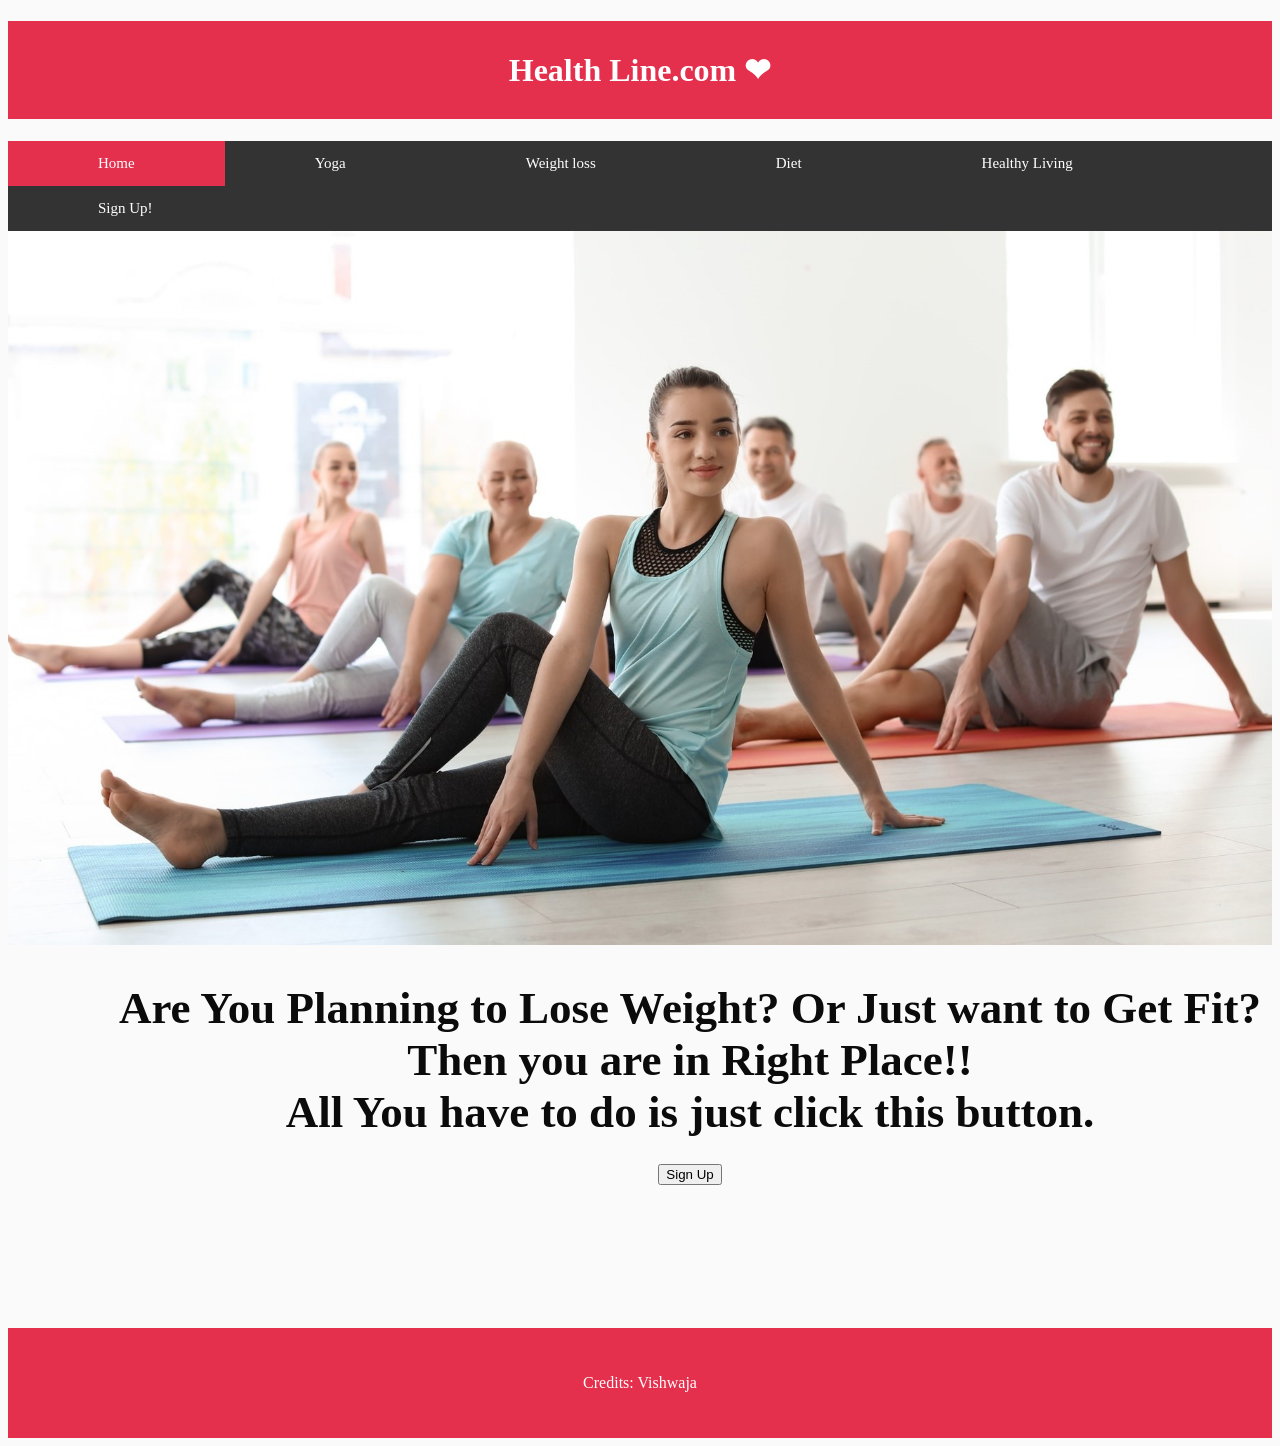
<file: index.html>
<!DOCTYPE html>
<html>
<head> 
<link rel="stylesheet" href="style1.css">
</head>

<body>
   <h1> Health Line.com &#10084;
   </h1>
   <ul>
      <li><a class="active" href="https://github.com/vishwajameddela18/htmlproject1/blob/master/index.html">Home</a></li>
      <li><a href="https://github.com/vishwajameddela18/htmlproject1/second.html">Yoga</a></li>
      <li><a href="https://github.com/vishwajameddela18/htmlproject1/blob/master/third.html">Weight loss</a></li>
      <li><a href="https://github.com/vishwajameddela18/htmlproject1/blob/master/fourth.html">Diet</a></li>
      <li><a href="https://github.com/vishwajameddela18/htmlproject1/blob/master/fifth.html">Healthy Living</a></li>
      <li><a href="https://github.com/vishwajameddela18/htmlproject1/blob/master/sixth.html">Sign Up!</a></li>
    </ul>
    
    <div class="container">
      <img src= "edited2.jpg"; alt="image"; width="100%";>
      <div class="content">
         <h2 >        Are You Planning to Lose Weight? Or Just want to Get Fit?  <br>
                           Then you are in Right Place!!<br>
             All You have to do is just click this button.<form action=https://github.com/vishwajameddela18/htmlproject1/blob/master/sixth.html target="_blank"><button class="button1" type="submit">Sign Up</button></form>
             
        </h2>  
      </div>
    </div>
    
    <footer>
      <p> Credits: Vishwaja <br>
          
      </p>
    </footer>
    
 

    
  

</body>
</html>
</file>
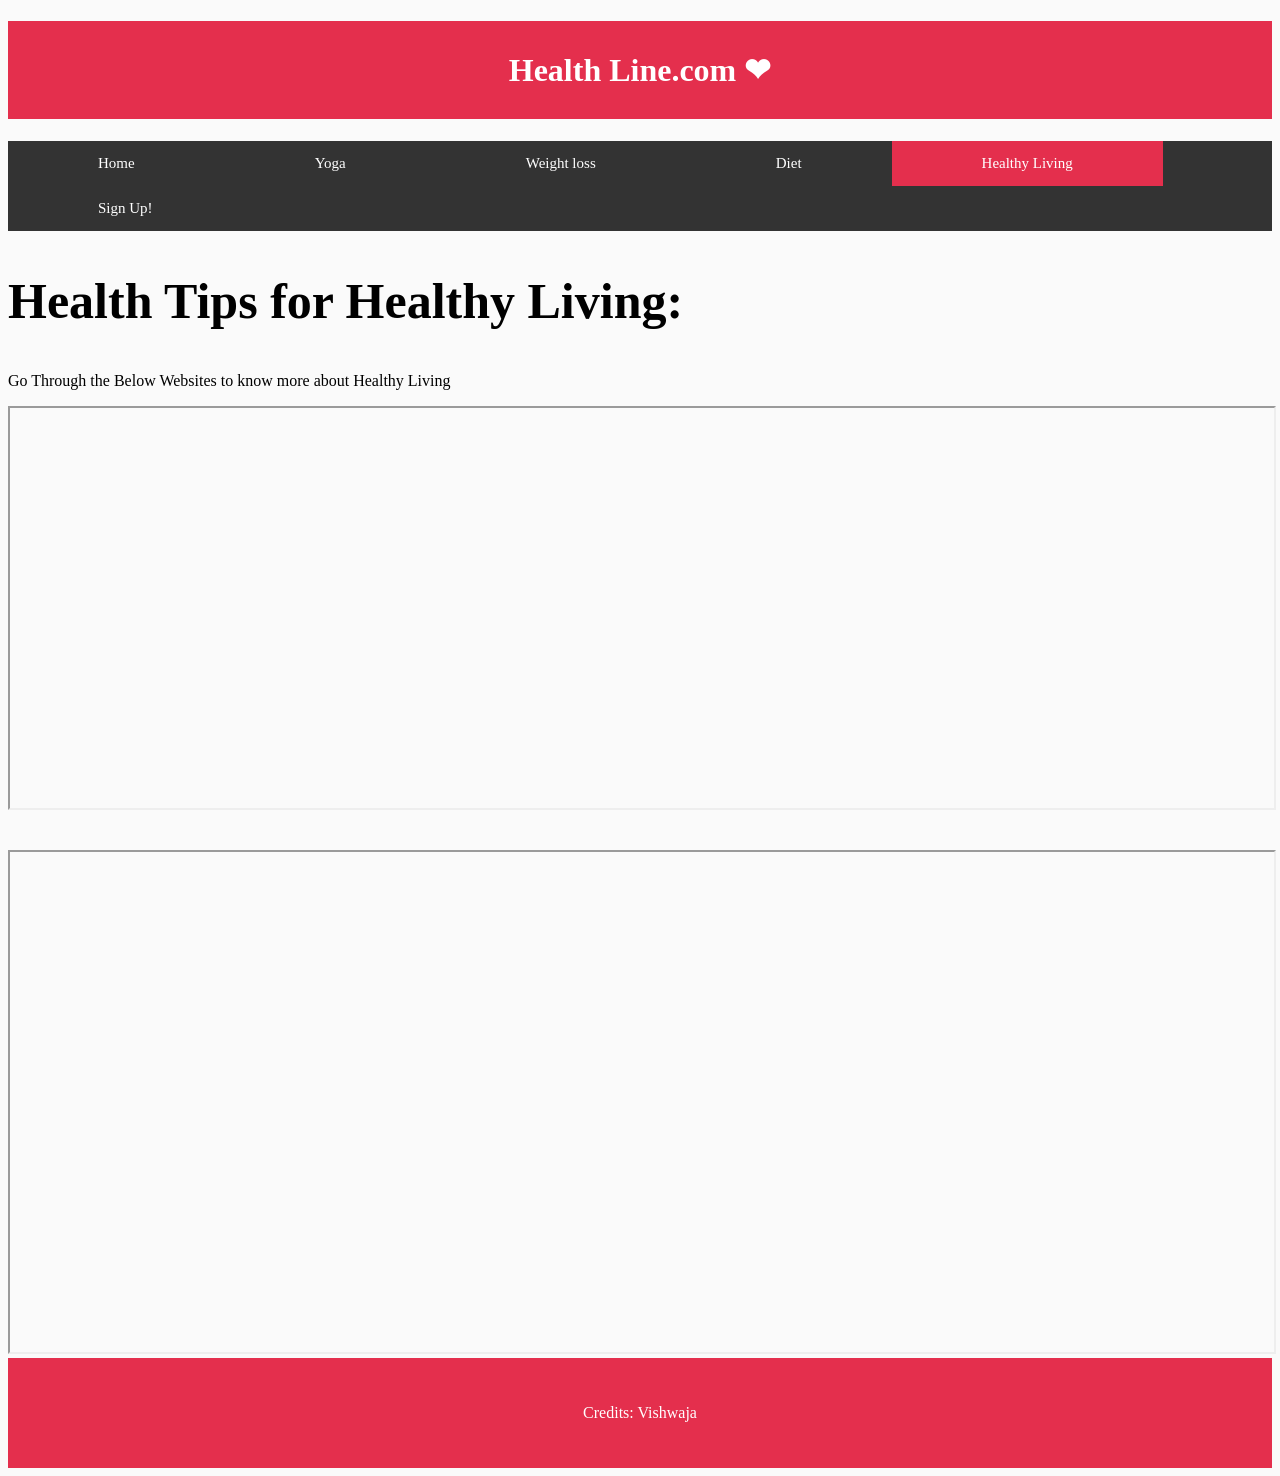
<file: fifth.html>
<!DOCTYPE html>
<html>
<head> 
<link rel="stylesheet" href="style5.css">
</head>

<body>
   <h1> Health Line.com &#10084;
   </h1>
   <ul>
      <li><a  href="http://127.0.0.1:5500/first.html#home">Home</a></li>
      <li><a href="http://127.0.0.1:5500/second.html">Yoga</a></li>
      <li><a href="http://127.0.0.1:5500/third.html">Weight loss</a></li>
      <li><a href="http://127.0.0.1:5500/fourth.html">Diet</a></li>
      <li><a class="active" href="http://127.0.0.1:5500/fifth.html">Healthy Living</a></li>
      <li><a href="http://127.0.0.1:5500/sixth.html">Sign Up!</a></li>
    </ul>
   
     <h2 id="mainhead" style="font-size: 50px;" > Health Tips for Healthy Living:</h2>
     <p style= font-size:medium > Go Through the Below Websites to know more about Healthy Living  </p>
    
         <iframe src="https://www.health.harvard.edu/blog/healthy-lifestyle-5-keys-to-a-longer-life-2018070514186" width = "100%" height = "400px"> webpage1</iframe>
<br>
<br>
<br>
<iframe src="https://www.medicinenet.com/healthy_living/article.htm" width = "100%" height ="500px">webpage2</iframe>
      
<footer>
   <p> Credits: Vishwaja <br>
       
   </p>
 </footer>

</body>
</html>
</file>
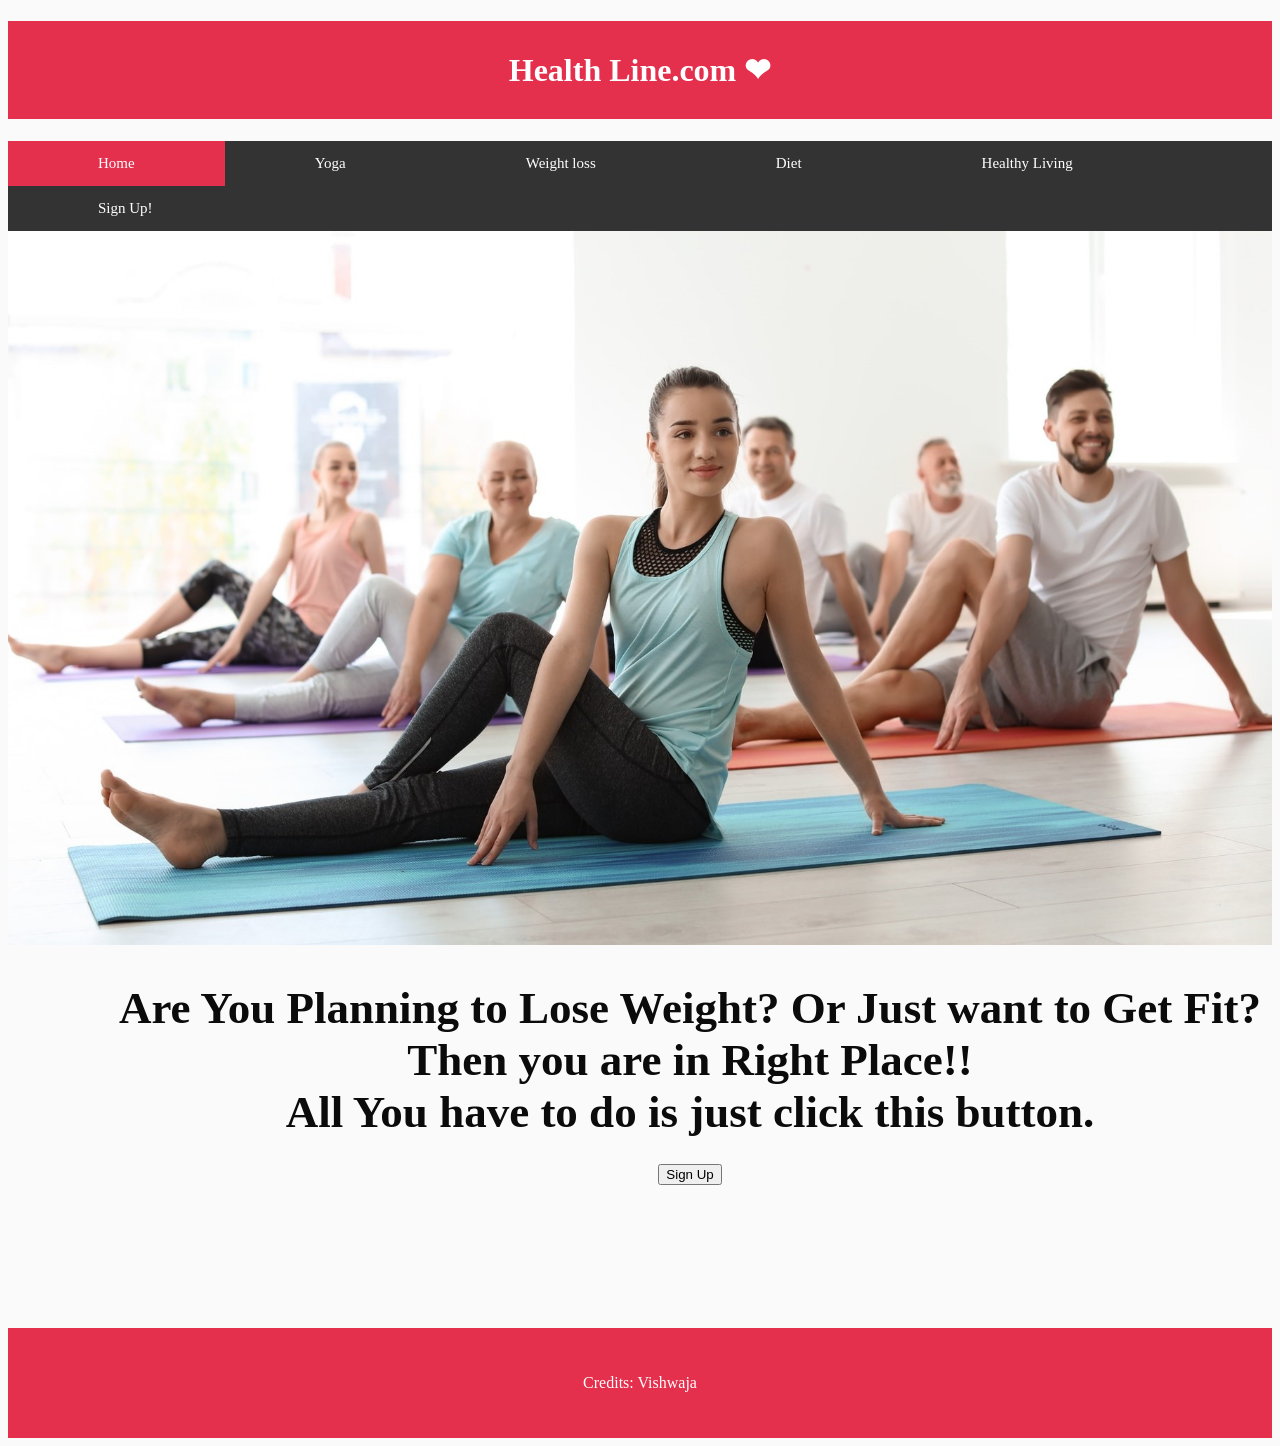
<file: first.html>
<!DOCTYPE html>
<html>
<head> 
<link rel="stylesheet" href="style1.css">
</head>

<body>
   <h1> Health Line.com &#10084;
   </h1>
   <ul>
      <li><a class="active" href="http://127.0.0.1:5500/first.html#home">Home</a></li>
      <li><a href="http://127.0.0.1:5500/second.html">Yoga</a></li>
      <li><a href="http://127.0.0.1:5500/third.html">Weight loss</a></li>
      <li><a href="http://127.0.0.1:5500/fourth.html">Diet</a></li>
      <li><a href="http://127.0.0.1:5500/fifth.html">Healthy Living</a></li>
      <li><a href="http://127.0.0.1:5500/sixth.html">Sign Up!</a></li>
    </ul>
    
    <div class="container">
      <img src= "edited2.jpg"; alt="image"; width="100%";>
      <div class="content">
         <h2 >        Are You Planning to Lose Weight? Or Just want to Get Fit?  <br>
                           Then you are in Right Place!!<br>
             All You have to do is just click this button.<form action=http://127.0.0.1:5500/sixth.html target="_blank"><button class="button1" type="submit">Sign Up</button></form>
             
        </h2>  
      </div>
    </div>
    
    <footer>
      <p> Credits: Vishwaja <br>
          
      </p>
    </footer>
    
 

    
  

</body>
</html>
</file>
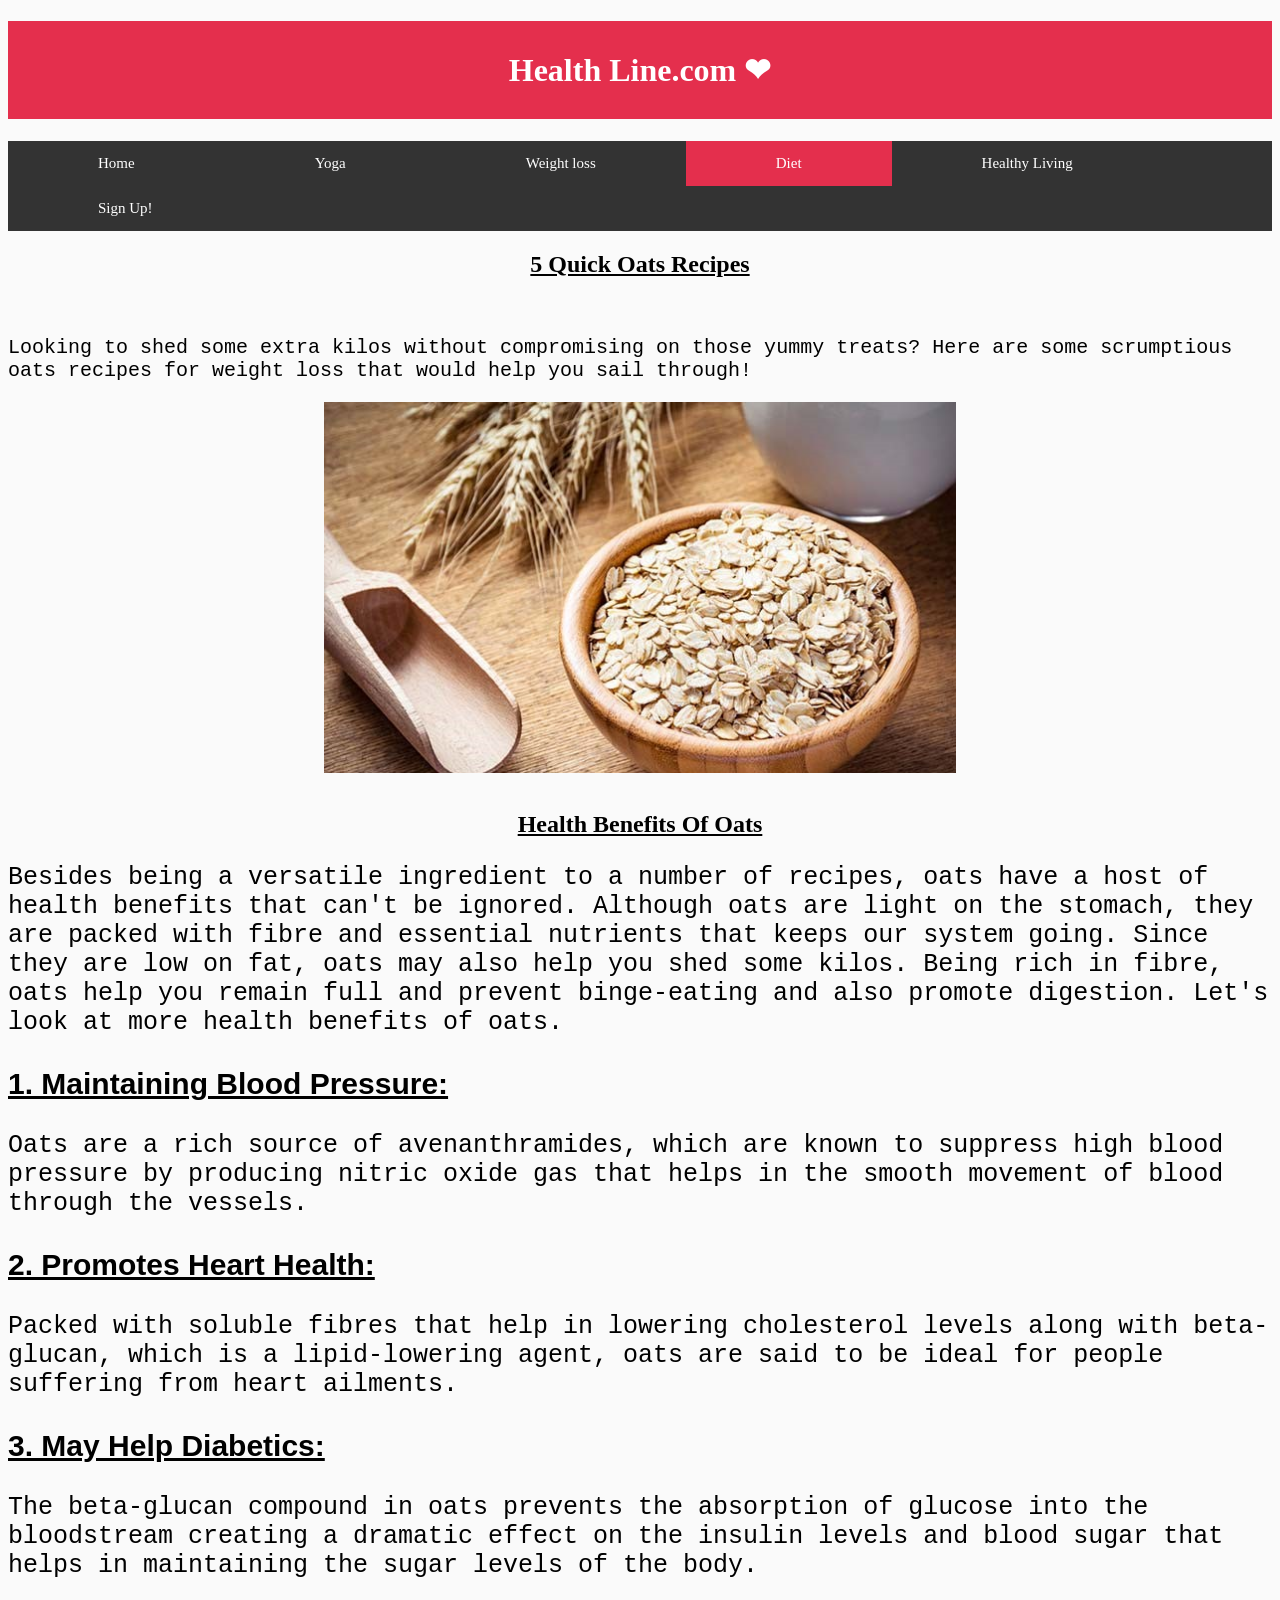
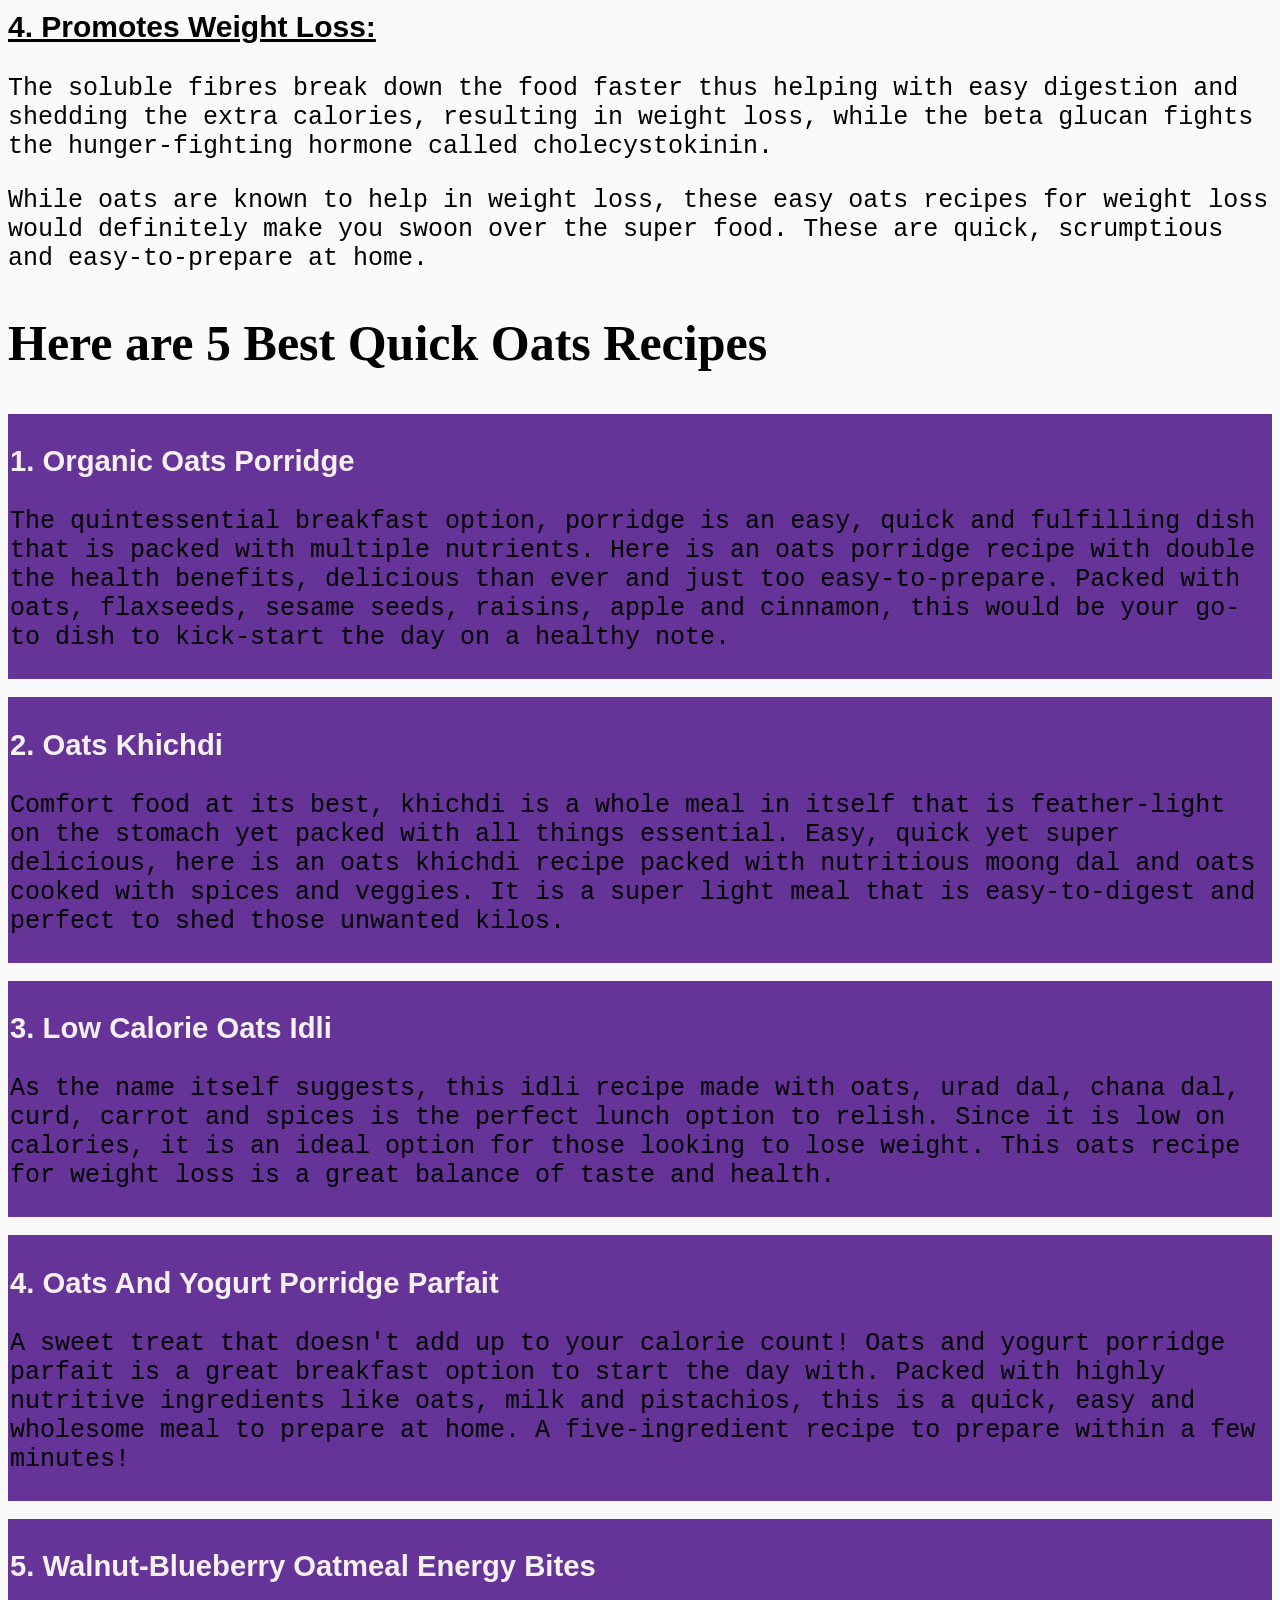
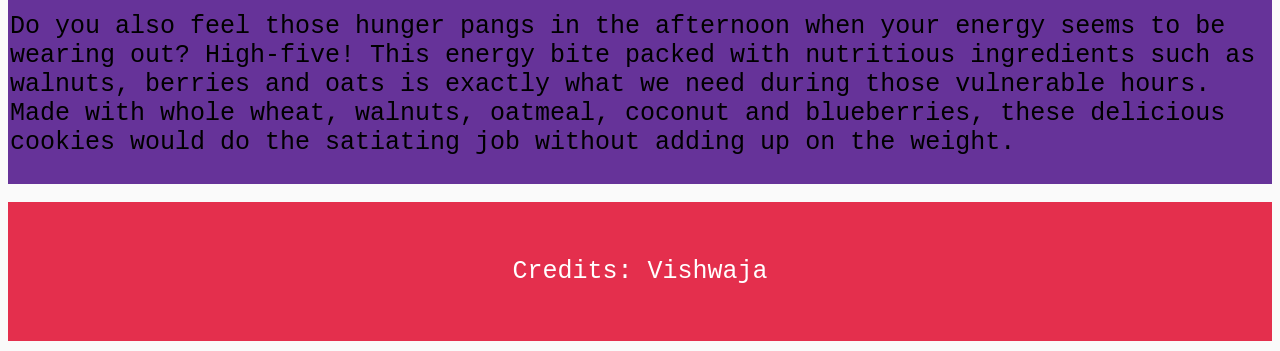
<file: fourth.html>
<!DOCTYPE html>
<html>
<head> 
<link rel="stylesheet" href="style4.css">
</head>

<body>
   <h1> Health Line.com &#10084;
   </h1>
   <ul>
      <li><a  href="http://127.0.0.1:5500/first.html#home">Home</a></li>
      <li><a href="http://127.0.0.1:5500/second.html">Yoga</a></li>
      <li><a href="http://127.0.0.1:5500/third.html">Weight loss</a></li>
      <li><a class="active" href="http://127.0.0.1:5500/fourth.html">Diet</a></li>
      <li><a href="http://127.0.0.1:5500/fifth.html">Healthy Living</a></li>
      <li><a href="http://127.0.0.1:5500/sixth.html">Sign Up!</a></li>
    </ul>

   <h2 style= "text-align: center;font-family:Verdana; text-decoration: underline;">5 Quick Oats Recipes </h2><br>

   <p style="font-size: 20px;"> Looking to shed some extra kilos without compromising on those yummy treats? Here are some scrumptious oats recipes for weight loss that would help you sail through!</p>
   <div class="oat1">
   <img src="oat1.jpg" id="oat2" ><br>
   <aside>
   <h2 style="text-align: center; text-decoration: underline;"> Health Benefits Of Oats</h2>
   
      
  
   <p> Besides being a versatile ingredient to a number of recipes, oats have a host of health benefits that can't be ignored. Although oats are light on the stomach, they are packed with fibre and essential nutrients that keeps our system going. Since they are low on fat, oats may also help you shed some kilos. Being rich in fibre, oats help you remain full and prevent binge-eating and also promote digestion. Let's look at more health benefits of oats.</p>
      <h3 style="color: black; text-decoration: underline; font-size: 30px;"">1. Maintaining Blood Pressure:</h3> <p>Oats are a rich source of avenanthramides, which are known to suppress high blood pressure by producing nitric oxide gas that helps in the smooth movement of blood through the vessels.</p>
      
   <h3 style="color: black; text-decoration: underline; font-size: 30px;"> 2. Promotes Heart Health:</h3> <p>Packed with soluble fibres that help in lowering cholesterol levels along with beta-glucan, which is a lipid-lowering agent, oats are said to be ideal for people suffering from heart ailments.</p>
      
<h3 style="color: black; text-decoration: underline; font-size: 30px;"> 3. May Help Diabetics:</h3> <p>The beta-glucan compound in oats prevents the absorption of glucose into the bloodstream creating a dramatic effect on the insulin levels and blood sugar that helps in maintaining the sugar levels of the body.</p>
      
<h3 style="color: black; text-decoration: underline; font-size: 30px;"> 4. Promotes Weight Loss:</h3> <p> The soluble fibres break down the food faster thus helping with easy digestion and shedding the extra calories, resulting in weight loss, while the beta glucan fights the hunger-fighting hormone called cholecystokinin.</p>
      
     <p> While oats are known to help in weight loss, these easy oats recipes for weight loss would definitely make you swoon over the super food. These are quick, scrumptious and easy-to-prepare at home.</p>
   </aside>
  
      <h2 style="font-size: 50px;"> Here are 5 Best Quick Oats Recipes</h2>
      <section  class="o1" style="background-color: rebeccapurple; font-size: 25px;">
      <h3 > 1. Organic Oats Porridge</h3>
      <p>The quintessential breakfast option, porridge is an easy, quick and fulfilling dish that is packed with multiple nutrients. Here is an oats porridge recipe with double the health benefits, delicious than ever and just too easy-to-prepare. Packed with oats, flaxseeds, sesame seeds, raisins, apple and cinnamon, this would be your go-to dish to kick-start the day on a healthy note.</p>
  </section>
      <br>
      <section  class="o1" style="background-color: rebeccapurple; font-size: 25px;">
<h3> 2. Oats Khichdi</h3>
<p> Comfort food at its best, khichdi is a whole meal in itself that is feather-light on the stomach yet packed with all things essential. Easy, quick yet super delicious, here is an oats khichdi recipe packed with nutritious moong dal and oats cooked with spices and veggies. It is a super light meal that is easy-to-digest and perfect to shed those unwanted kilos.</p>
</section> 
<br>
<section  class="o1" style="background-color: rebeccapurple; font-size: 25px;">
<h3> 3. Low Calorie Oats Idli</h3>
<p> As the name itself suggests, this idli recipe made with oats, urad dal, chana dal, curd, carrot and spices is the perfect lunch option to relish. Since it is low on calories, it is an ideal option for those looking to lose weight. This oats recipe for weight loss is a great balance of taste and health.</p>
</section>
<br>
<section  class="o1" style="background-color: rebeccapurple; font-size: 25px;">
<h3> 4. Oats And Yogurt Porridge Parfait</h3>
<p> A sweet treat that doesn't add up to your calorie count! Oats and yogurt porridge parfait is a great breakfast option to start the day with. Packed with highly nutritive ingredients like oats, milk and pistachios, this is a quick, easy and wholesome meal to prepare at home. A five-ingredient recipe to prepare within a few minutes!
</p>

</section>
<br>
<section  class="o1" style="background-color: rebeccapurple; font-size: 25px;">
   <h3> 5. Walnut-Blueberry Oatmeal Energy Bites</h3>
   <p> Do you also feel those hunger pangs in the afternoon when your energy seems to be wearing out? High-five! This energy bite packed with nutritious ingredients such as walnuts, berries and oats is exactly what we need during those vulnerable hours. Made with whole wheat, walnuts, oatmeal, coconut and blueberries, these delicious cookies would do the satiating job without adding up on the weight.</p>

</section>
<br>


   

    <footer>
      <p> Credits: Vishwaja <br>
          
      </p>
    </footer>
    
  

</body>
</html>
</file>
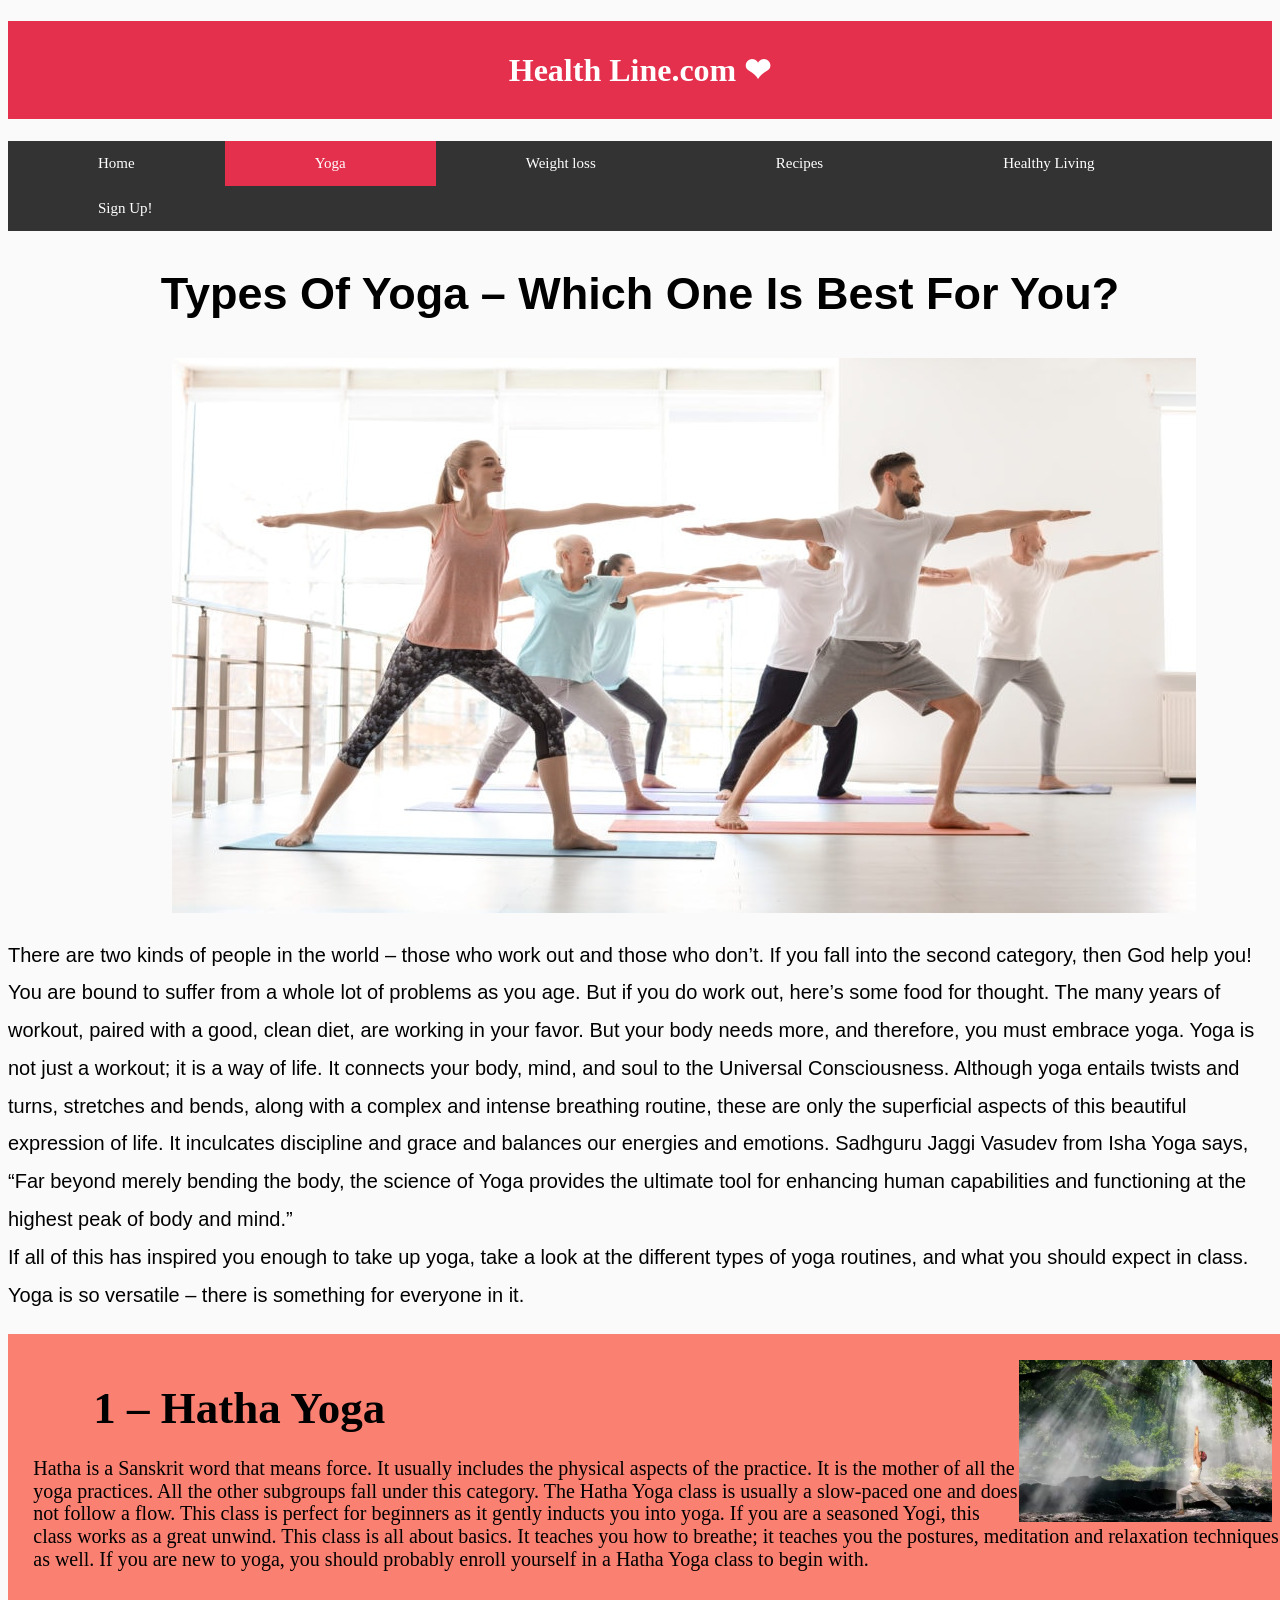
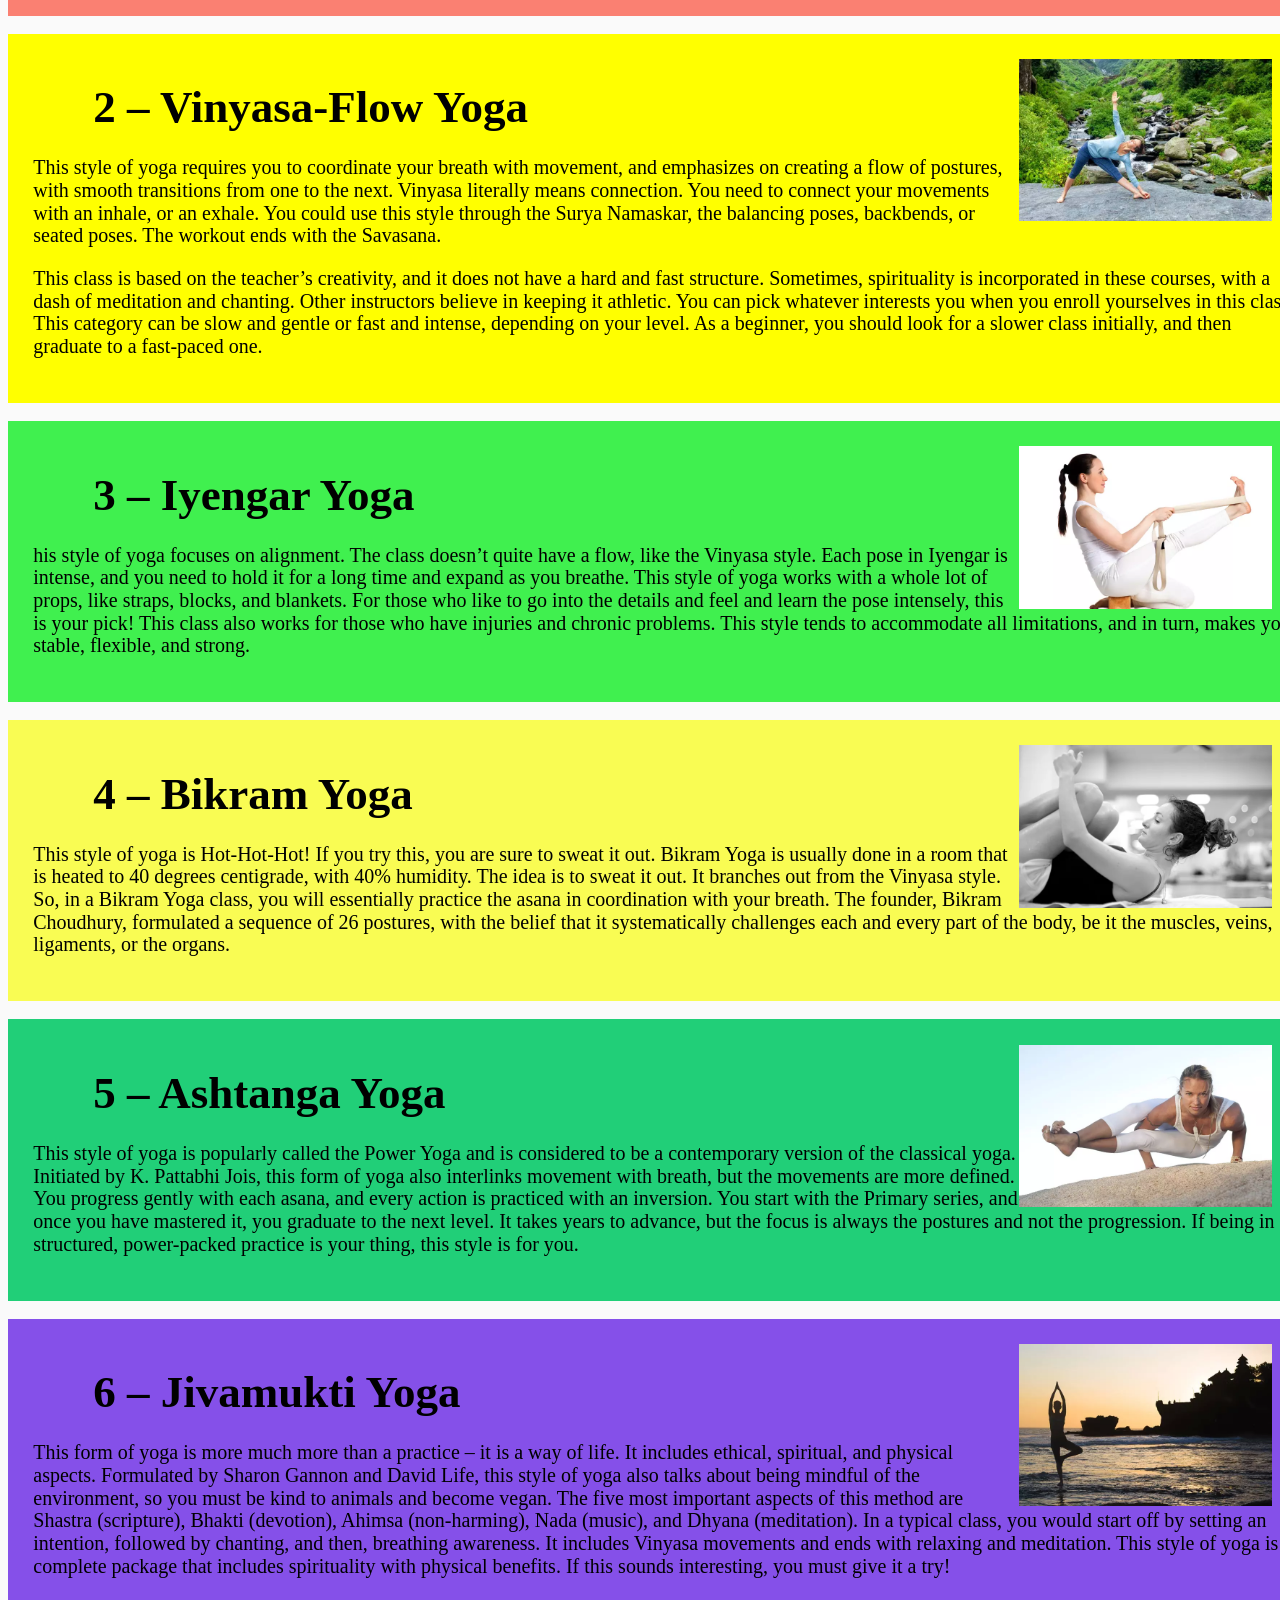
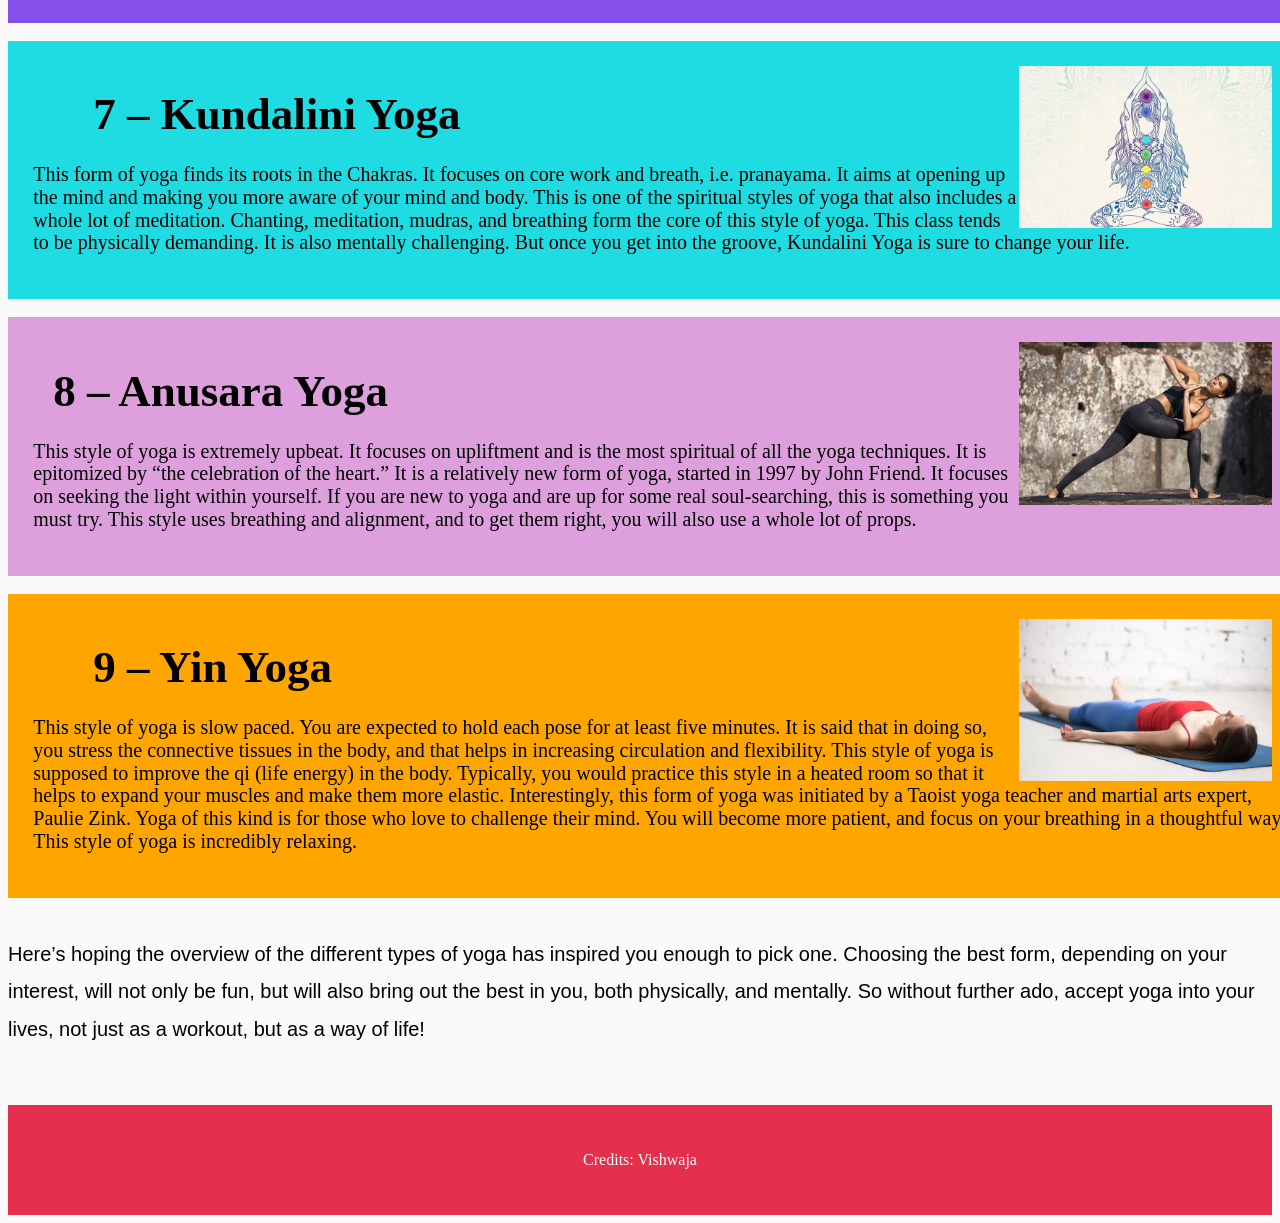
<file: second.html>
<!DOCTYPE html>
<html>
<head> 
<link rel="stylesheet" href="style2.css">
</head>

<body>
   <h1> Health Line.com &#10084;
   </h1>
   <ul>
      <li><a  href="http://127.0.0.1:5500/first.html#home">Home </a></li>
      <li><a class="active" href="http://127.0.0.1:5500/second.html">Yoga</a></li>
      <li><a href="http://127.0.0.1:5500/third.html">Weight loss</a></li>
      <li><a href="http://127.0.0.1:5500/fourth.html">Recipes</a></li>
      <li><a href="http://127.0.0.1:5500/fifth.html">Healthy Living</a></li>
      <li><a href="http://127.0.0.1:5500/sixth.html">Sign Up!</a></li>
    </ul>
    <div class="heading1">
    <h2>Types Of Yoga – Which One Is Best For You?</h2>
    </div>
    <div id="imghead">
      <img src="AdobeStock_205813409-1024x555.jpeg" alt="yoga1" >
    </div>
       <div class="heading2">
    <p>There are two kinds of people in the world – those who work out and those who don’t.
      If you fall into the second category, then God help you! You are bound to suffer from a whole lot of problems as you age.
      But if you do work out, here’s some food for thought. The many years of workout, paired with a good, clean diet, are working in your favor. But your body needs more, and therefore, you must embrace yoga. Yoga is not just a workout; it is a way of life. It connects your body, mind, and soul to the Universal Consciousness.

          Although yoga entails twists and turns, stretches and bends, along with a complex and intense breathing routine, these are only the superficial aspects of this beautiful expression of life. It inculcates discipline and grace and balances our energies and emotions.
      
         Sadhguru Jaggi Vasudev from Isha Yoga says, “Far beyond merely bending the body, the science of Yoga provides the ultimate tool for enhancing human capabilities and functioning at the highest peak of body and mind.”<br>
      If all of this has inspired you enough to take up yoga, take a look at the different types of yoga routines, and what you should expect in class. Yoga is so versatile – there is something for everyone in it.</p>
   </div>
   
      <div class="col" style="background-color: salmon;">
         <div>
            <img src="Hatha-Yoga.jpg.webp" alt="Hatha Yoga" class="picdetails">
         </div>
         <div style="margin-left: 60px;"  >
        <h2>1 – Hatha Yoga</h2>
      </div>
      <div style="font-size: 20px;">
        <p>Hatha is a Sanskrit word that means force. It usually includes the physical aspects of the practice. It is the mother of all the yoga practices. All the other subgroups fall under this category.

         The Hatha Yoga class is usually a slow-paced one and does not follow a flow. This class is perfect for beginners as it gently inducts you into yoga. If you are a seasoned Yogi, this class works as a great unwind. This class is all about basics. It teaches you how to breathe; it teaches you the postures, meditation and relaxation techniques as well. If you are new to yoga, you should probably enroll yourself in a Hatha Yoga class to begin with.</p>
      </div>
      </div>
    <br>
      <div class="col" style="background:yellow">
            <div>
               <img src="Vinyasa-Flow.jpg.webp" alt="Hatha Yoga" class="picdetails">
            </div>
            <div style="margin-left: 60px;" >
               <h2>2 – Vinyasa-Flow Yoga</h2>
            </div>
            <div style="font-size: 20px;">
        <p> This style of yoga requires you to coordinate your breath with movement, and emphasizes on creating a flow of postures, with smooth transitions from one to the next. Vinyasa literally means connection. You need to connect your movements with an inhale, or an exhale. You could use this style through the Surya Namaskar, the balancing poses, backbends, or seated poses. The workout ends with the Savasana.</p>
        <p> This class is based on the teacher’s creativity, and it does not have a hard and fast structure. Sometimes, spirituality is incorporated in these courses, with a dash of meditation and chanting. Other instructors believe in keeping it athletic. You can pick whatever interests you when you enroll yourselves in this class.

         This category can be slow and gentle or fast and intense, depending on your level. As a beginner, you should look for a slower class initially, and then graduate to a fast-paced one.</p>
      </div>
      </div>
    <br>
      <div class="col" style="background:rgb(64, 240, 79)">
         <div>
            <img src="Iyengar-Yoga.jpg.webp" alt="Iyengar-Yoga" class="picdetails" >
         </div>
         <div style="margin-left: 60px;">
            <h2> 3 – Iyengar Yoga</h2>
         </div>
        <div style="font-size: 20px;"> 
          <p> his style of yoga focuses on alignment. The class doesn’t quite have a flow, like the Vinyasa style. Each pose in Iyengar is intense, and you need to hold it for a long time and expand as you breathe. This style of yoga works with a whole lot of props, like straps, blocks, and blankets.

         For those who like to go into the details and feel and learn the pose intensely, this is your pick! This class also works for those who have injuries and chronic problems. This style tends to accommodate all limitations, and in turn, makes you stable, flexible, and strong.</p>
      </div>
      </div>
      <br>
      <div class="col" style="background:rgb(249, 252, 83)">
         <div>
            <img src="Bikram-Yoga.jpg.webp" alt="Bikram-Yoga" class="picdetails" >
         </div>
         <div style="margin-left: 60px;">
            <h2> 4 – Bikram Yoga</h2>
         </div>
        <div style="font-size: 20px;"> 
         <p>This style of yoga is Hot-Hot-Hot! If you try this, you are sure to sweat it out. Bikram Yoga is usually done in a room that is heated to 40 degrees centigrade, with 40% humidity. The idea is to sweat it out. It branches out from the Vinyasa style. So, in a Bikram Yoga class, you will essentially practice the asana in coordination with your breath.

            The founder, Bikram Choudhury, formulated a sequence of 26 postures, with the belief that it systematically challenges each and every part of the body, be it the muscles, veins, ligaments, or the organs. </p>
        </div>
        </div>
        <br>
        <div class="col" style="background:rgb(33, 207, 120)">
         <div>
            <img src="Ashtanga-Yoga.jpg.webp" alt="Ashtanga-Yoga" class="picdetails" >
         </div>
         <div style="margin-left: 60px;">
            <h2> 5 – Ashtanga Yoga</h2>
         </div>
        <div style="font-size: 20px;"> 
         <p> This style of yoga is popularly called the Power Yoga and is considered to be a contemporary version of the classical yoga. Initiated by K. Pattabhi Jois, this form of yoga also interlinks movement with breath, but the movements are more defined. You progress gently with each asana, and every action is practiced with an inversion.

            You start with the Primary series, and once you have mastered it, you graduate to the next level. It takes years to advance, but the focus is always the postures and not the progression.
            
            If being in a structured, power-packed practice is your thing, this style is for you.</p>
        </div>
        </div>
        <br>
        <div class="col" style="background:rgb(133, 80, 233)">
         <div>
            <img src="Jivamukti-Yoga.jpg.webp" alt="Jivamukti-Yoga" class="picdetails" >
         </div>
         <div style="margin-left: 60px;">
            <h2>6 – Jivamukti Yoga</h2>
         </div>
        <div style="font-size: 20px;"> 
         <p>This form of yoga is more much more than a practice – it is a way of life. It includes ethical, spiritual, and physical aspects. Formulated by Sharon Gannon and David Life, this style of yoga also talks about being mindful of the environment, so you must be kind to animals and become vegan. The five most important aspects of this method are Shastra (scripture), Bhakti (devotion), Ahimsa (non-harming), Nada (music), and Dhyana (meditation).

            In a typical class, you would start off by setting an intention, followed by chanting, and then, breathing awareness. It includes Vinyasa movements and ends with relaxing and meditation. This style of yoga is a complete package that includes spirituality with physical benefits. If this sounds interesting, you must give it a try! </p>
        </div>
        </div>
        <br>
        <div class="col" style="background:rgb(30, 220, 226)">
         <div>
            <img src="Kundalini-Yoga.jpg.webp" alt="Kundalini-Yoga" class="picdetails" >
         </div>
         <div style="margin-left: 60px;">
            <h2> 7 – Kundalini Yoga</h2>
         </div>
        <div style="font-size: 20px;"> 
         <p> This form of yoga finds its roots in the Chakras. It focuses on core work and breath, i.e. pranayama. It aims at opening up the mind and making you more aware of your mind and body.

            This is one of the spiritual styles of yoga that also includes a whole lot of meditation. Chanting, meditation, mudras, and breathing form the core of this style of yoga. This class tends to be physically demanding. It is also mentally challenging. But once you get into the groove, Kundalini Yoga is sure to change your life.</p>
        </div>
        </div>
        <br>
        <div class="col" style="background: plum">
         <div>
            <img src="Anusara-Yoga.jpg.webp" alt="Anusara-Yoga" class="picdetails" >
         </div>
         <div style="margin-left: 20px;">
            <h2> 8 – Anusara Yoga</h2>
         </div>
        <div style="font-size: 20px;"> 
         <p> This style of yoga is extremely upbeat. It focuses on upliftment and is the most spiritual of all the yoga techniques. It is epitomized by “the celebration of the heart.” It is a relatively new form of yoga, started in 1997 by John Friend. It focuses on seeking the light within yourself.

            If you are new to yoga and are up for some real soul-searching, this is something you must try. This style uses breathing and alignment, and to get them right, you will also use a whole lot of props.</p>
        </div>
        </div>
        <br>
        <div class="col" style="background:orange">
         <div>
            <img src="Yin-Yoga.jpg.webp" alt="Yin-Yoga" class="picdetails" >
         </div>
         <div style="margin-left: 60px;">
            <h2> 9 – Yin Yoga</h2>
         </div>
        <div style="font-size: 20px;"> 
         <p> This style of yoga is slow paced. You are expected to hold each pose for at least five minutes. It is said that in doing so, you stress the connective tissues in the body, and that helps in increasing circulation and flexibility. This style of yoga is supposed to improve the qi (life energy) in the body. Typically, you would practice this style in a heated room so that it helps to expand your muscles and make them more elastic. Interestingly, this form of yoga was initiated by a Taoist yoga teacher and martial arts expert, Paulie Zink.

            Yoga of this kind is for those who love to challenge their mind. You will become more patient, and focus on your breathing in a thoughtful way. This style of yoga is incredibly relaxing.</p>
        </div>
        </div>
<br>
       <div class="heading2" >
          <p> Here’s hoping the overview of the different types of yoga has inspired you enough to pick one. Choosing the best form, depending on your interest, will not only be fun, but will also bring out the best in you, both physically, and mentally. So without further ado, accept yoga into your lives, not just as a workout, but as a way of life!</p>
       </div>
    <br>
    <br>
       <footer>
         <p> Credits: Vishwaja <br>
             
         </p>
       </footer>
  

</body>
</html>
</file>
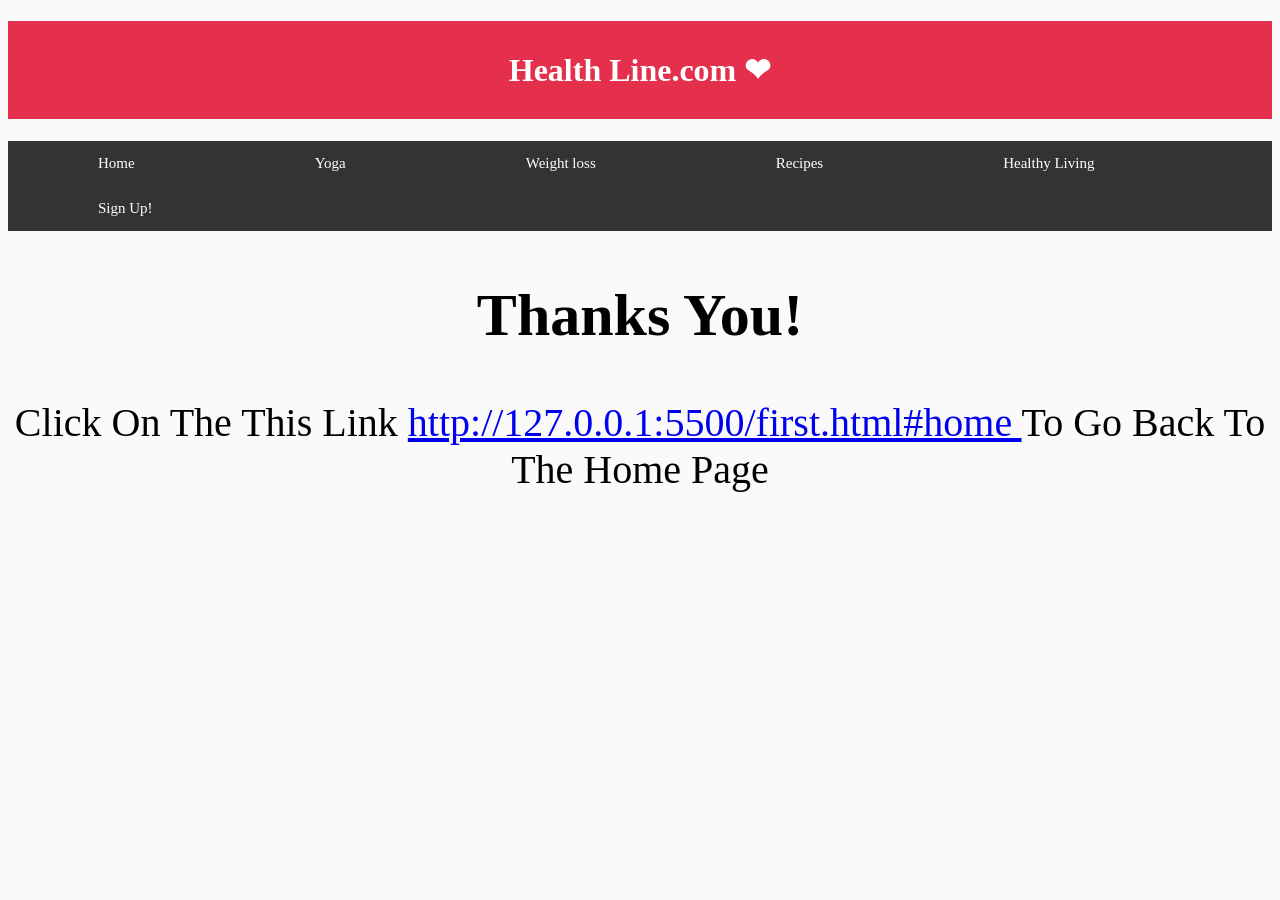
<file: seven.html>
<!DOCTYPE html>
<html>
<head> 
<link rel="stylesheet" href="style6.css">
</head>

<body>
   <h1> Health Line.com &#10084;
   </h1>
   <ul>
      <li><a  href="http://127.0.0.1:5500/first.html#home">Home</a></li>
      <li><a href="http://127.0.0.1:5500/second.html">Yoga</a></li>
      <li><a href="http://127.0.0.1:5500/third.html">Weight loss</a></li>
      <li><a href="http://127.0.0.1:5500/fourth.html">Recipes</a></li>
      <li><a href="http://127.0.0.1:5500/fifth.html">Healthy Living</a></li>
      <li><a  href="http://127.0.0.1:5500/sixth.html">Sign Up!</a></li>
    </ul>
    <h2 style="font-size: 60px;text-align: center;font-family: Georgia, 'Times New Roman', Times, serif;"> Thanks You!</h2>
    <p style="text-align: center; font-size: 40px; ;"> Click On The This Link <a href="http://127.0.0.1:5500/first.html#home">http://127.0.0.1:5500/first.html#home </a>  To Go Back To The Home Page</p>
</file>
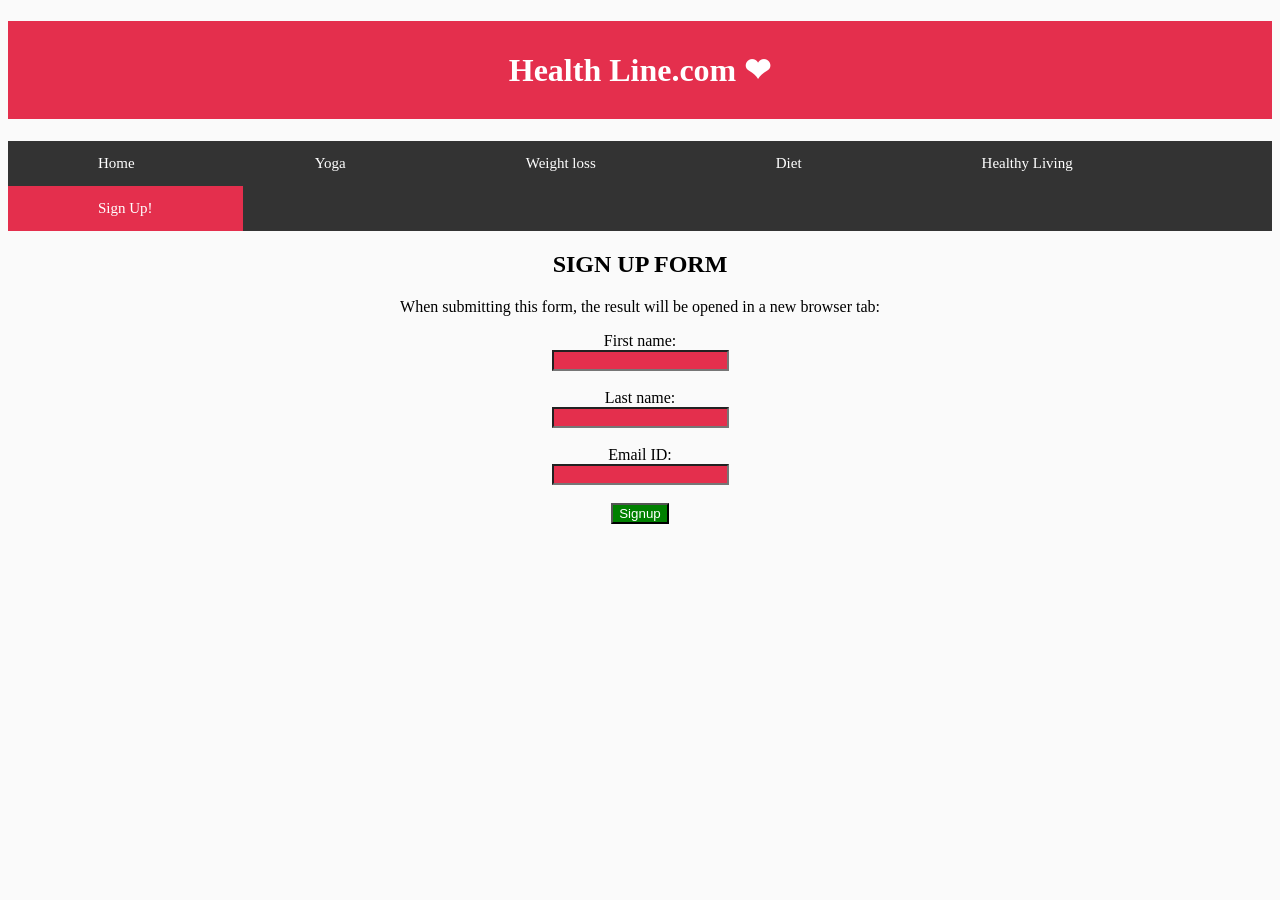
<file: sixth.html>
<!DOCTYPE html>
<html>
<head> 
<link rel="stylesheet" href="style6.css">
</head>

<body>
   <h1> Health Line.com &#10084;
   </h1>
   <ul>
      <li><a  href="http://127.0.0.1:5500/first.html#home">Home</a></li>
      <li><a href="http://127.0.0.1:5500/second.html">Yoga</a></li>
      <li><a href="http://127.0.0.1:5500/third.html">Weight loss</a></li>
      <li><a href="http://127.0.0.1:5500/fourth.html">Diet</a></li>
      <li><a href="http://127.0.0.1:5500/fifth.html">Healthy Living</a></li>
      <li><a class= "active" href="http://127.0.0.1:5500/sixth.html">Sign Up!</a></li>
    </ul>
    <h2 style="text-align: center;">SIGN UP FORM</h2>

<p style="text-align: center;">When submitting this form, the result will be opened in a new browser tab:</p>

<form action=http://127.0.0.1:5500/seven.html target="_blank">
  <label for="fname">First name:</label> <br>
  <input type="text" id="fname" name="fname" ><br><br>
  <label for="lname">Last name:</label> <br>
  <input type="text" id="lname" name="lname" ><br><br>
  <label for="email">Email ID:</label> <br>
  <input type="email" id="email" name="email"> <br>
 <br>
  <input type="submit" value="Signup">
</form> 


</body>
</html>
</file>
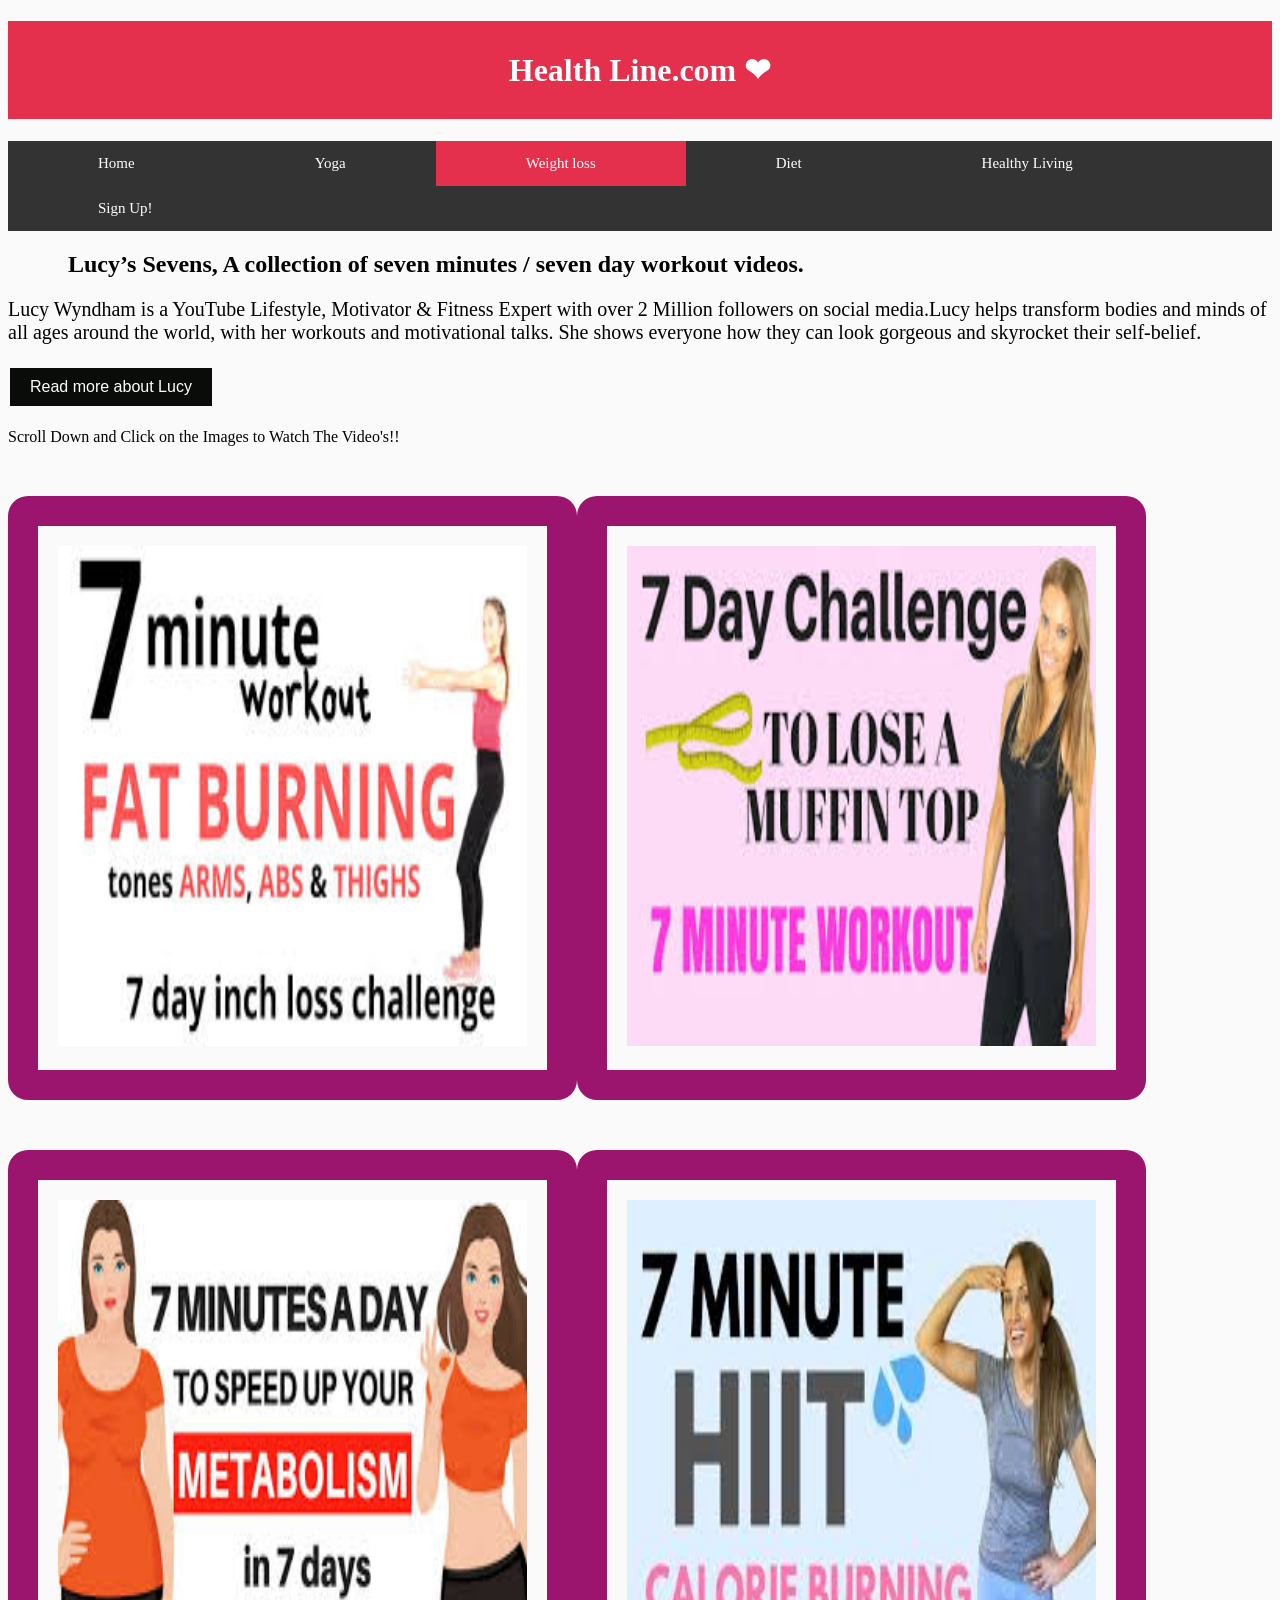
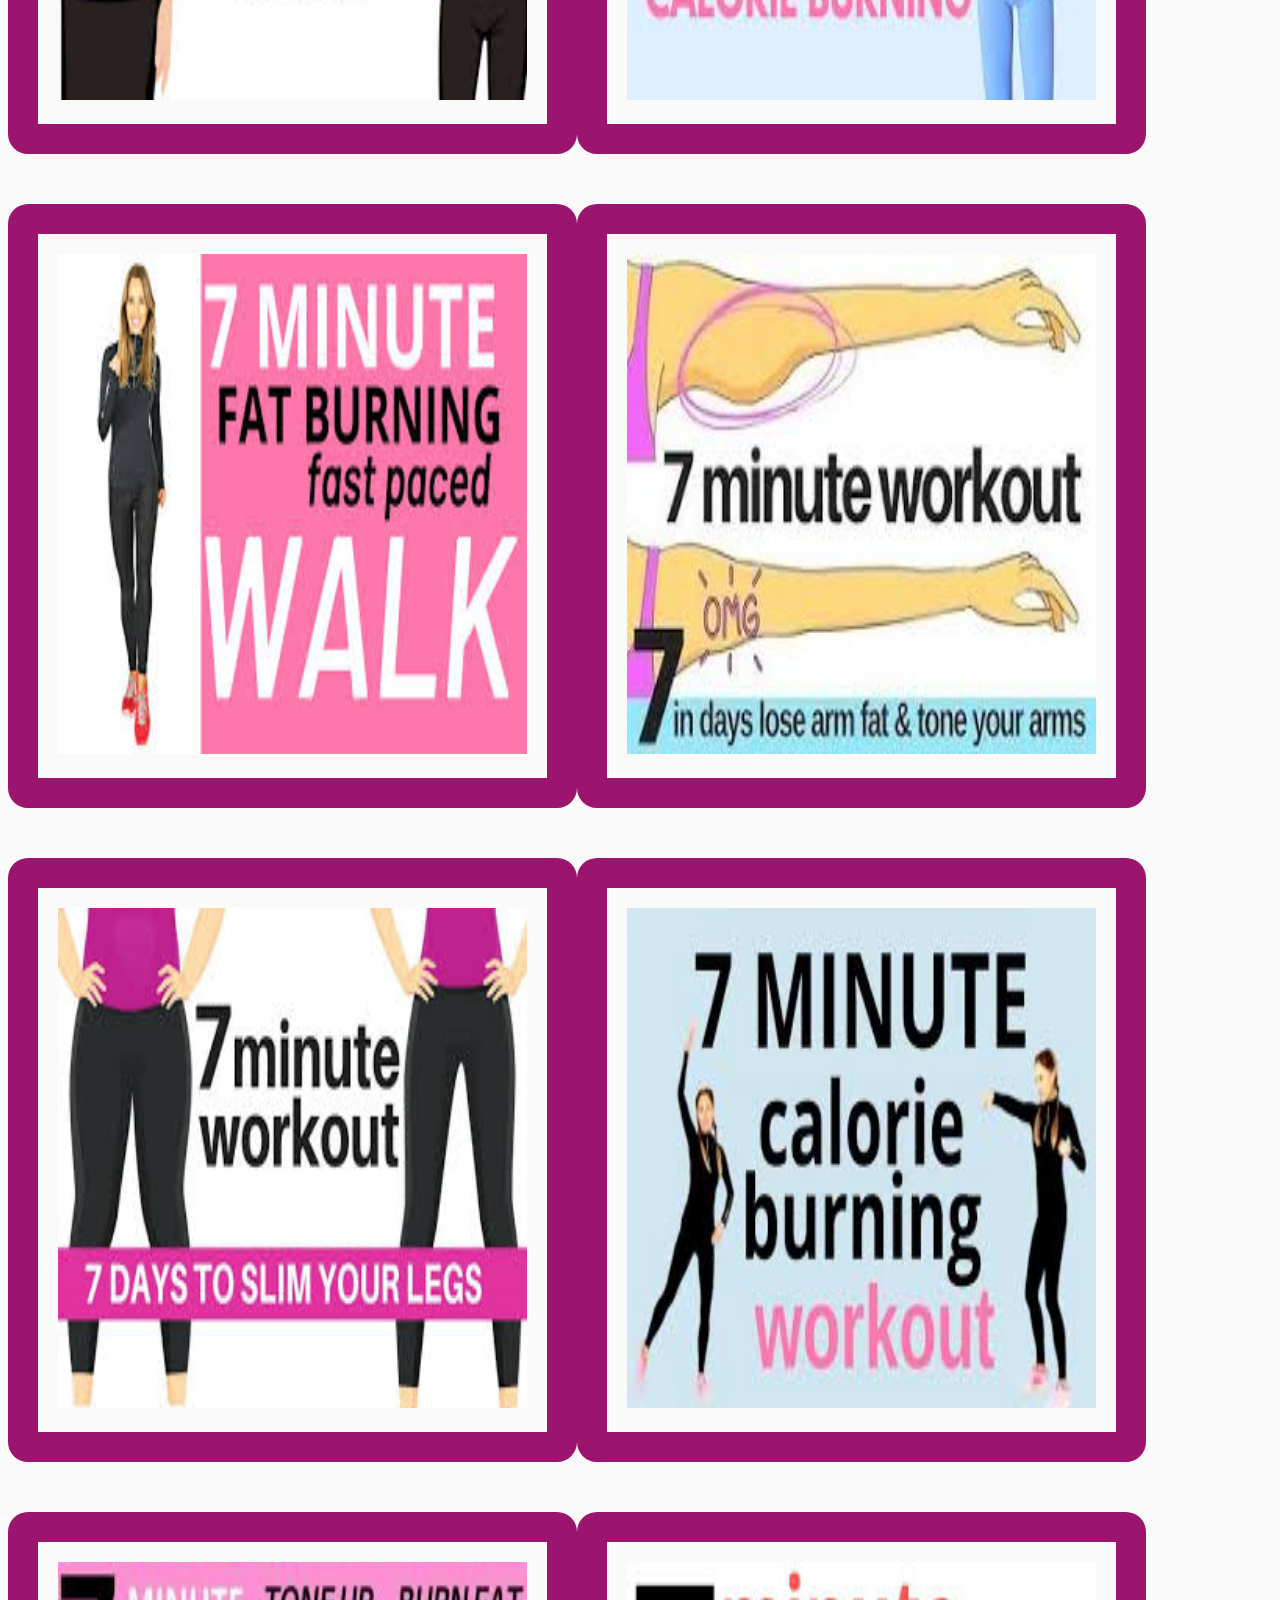
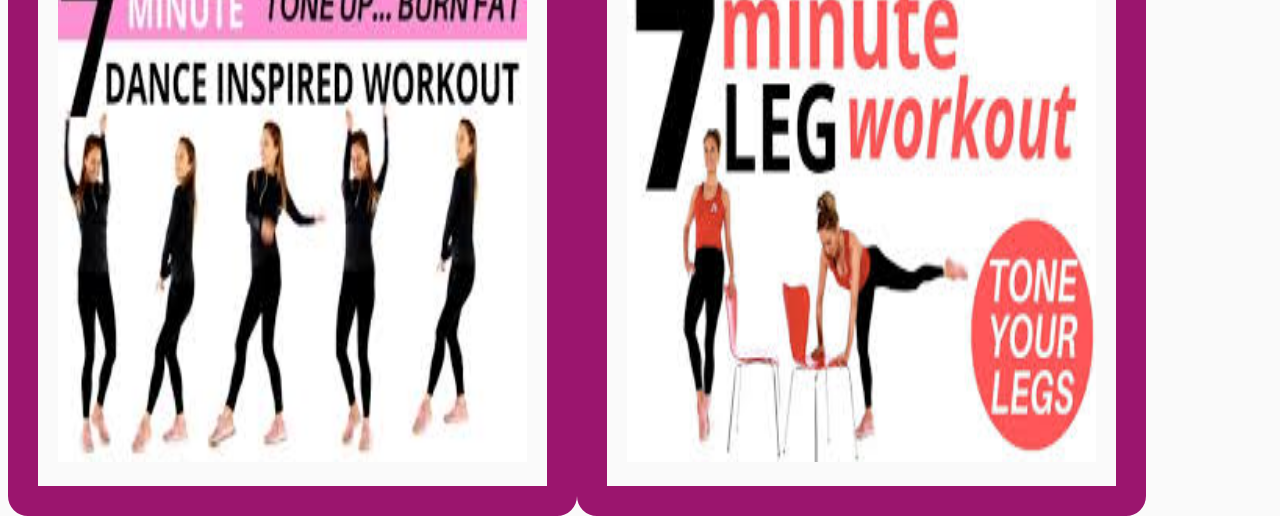
<file: third.html>
<!DOCTYPE html>
<html>
<head> 
<link rel="stylesheet" href="style3.css">
</head>

<body>
   <h1> Health Line.com &#10084;
   </h1>
   <ul>
      <li><a href="http://127.0.0.1:5500/first.html#home">Home</a></li>
      <li><a href="http://127.0.0.1:5500/second.html">Yoga</a></li>
      <li><a class="active" href="http://127.0.0.1:5500/third.html">Weight loss</a></li>
      <li><a href="http://127.0.0.1:5500/fourth.html">Diet</a></li>
      <li><a href="http://127.0.0.1:5500/fifth.html">Healthy Living</a></li>
      <li><a href="http://127.0.0.1:5500/sixth.html">Sign Up!</a></li>
    </ul>
     
     <div id="bkg" >
     <h2 style="margin-left: 60px;" >Lucy’s Sevens, 
        A collection of seven minutes / seven day workout videos.</h2>
     <p  style="font-size: 20px;"> Lucy Wyndham is a YouTube Lifestyle, Motivator & Fitness Expert with over 2 Million followers on social media.Lucy helps transform bodies and minds of all ages around the world, with her workouts and motivational talks. She shows everyone how they can look gorgeous and skyrocket their self-belief.<br>
     <form action=https://www.lwrfitness.com/ target="_blank"> <button class= "button2" type="submit">Read more about Lucy </button> </form> <br>
      Scroll Down and Click on the Images to Watch The Video's!!
    </div>
        <div class="row">
            <div class="column" >
              <a href="https://youtu.be/eRWsGRoOy5Y" >
              <img src="lucy2.jpg" alt=""  height="500px"width="100%">
            </a>
            </div>
          
            <div class="column">
              <a href="https://youtu.be/NekY7XAwz7E">
              <img src="lucy3.jpg" alt=""  width=100% height="500px">
            </a>
            </div>
          </div>
          <br>

          <div class="row">
            <div class="column">
              <a href="https://youtu.be/BgvRu4mJOfw ">
              <img src="lucy4.jpg" alt="" height="500px"width="100%" >
            </a>
            </div>
          
            <div class="column">
              <a href="https://youtu.be/RjeLjkwmc4s ">
              <img src="lucy5.jpg" alt="" width=100% height="500px">
            </a>
            </div>
          </div>

            <div class="row">
            <div class="column">
              <a href="https://youtu.be/xFvLU8TQY5g">
              <img src="lucy6.jpg" alt=""  width=100% height="500px">
            </a>
            </div>
            <div class="column">
              <a href="https://youtu.be/kYMDcMNvHh8">
              <img src="arms.jpg" alt=""  width=100% height="500px">
            </a>
            </div>
          </div>
          <div class="row">
            <div class="column">
              <a href=" https://youtu.be/sazEg_6xAGw">
              <img src="lucy7.jpg" alt=""  width=100% height="500px">
            </a>
            </div>
          </div>
            <div class="column">
              <a href="https://youtu.be/8MD3FQBXjeo ">
              <img src="lucy8.jpg" alt=""  width=100% height="500px">
            </a>
            </div>
        
          <div class="row">
            <div class="column">
              <a href=" https://youtu.be/xTYWxvQ7Iio">
              <img src="lucy9.jpg" alt=""  width=100% height="500px">
            </a>
            </div>
            
            <div class="column">
              <a href=" https://youtu.be/_DoCv9HJ5Cg">
              <img src="lucy11.jpg" alt="" width=100% height="500px">
            </a>
            </div>
          </div>
           
           <br>
           <br>



            
          
          
          

          
    
  

</body>
</html>
</file>
<file: style1.css>
body {
    background-color: rgb(250, 250, 250);
}

h1 {
    background-color:rgb(228, 47, 77); padding: 30px;
     color: white ; 
     text-align: center; 
}
ul {
    list-style-type: none;       margin: 0px; padding: 0px; overflow: hidden; background-color: #333; font-size: 15px;
  }
  
  li {
    float: left;
  }
  
  li a {
    display: block; color: white; text-align: center; padding: 14px 90px; text-decoration: none;
  }
  
  li a:hover:not(.active) {
    background-color: #111;
  }
  
  .active {
    background-color: rgb(228, 47, 77);
  }
  .container {
    position: relative;
    max-width: auto;
    margin: 0 auto;
    
  }
  
  .container img {vertical-align: middle;}
  
  .container .content {
    position: inherit;
    bottom: 50px;
    background: rgb(0, 0, 0); /* Fallback color */
    background: rgba(0, 0, 0, 0); /* Black background with 0.5 opacity */
    color: #0c0b0c;
    width: 100%;
    padding: 50px;
    font-size: 30px;
    text-align:center ;
  }
  footer {
    background-color: rgb(228, 47, 77);
    padding: 30px;
    text-align: center;
    color: white;
    font: size 40px; ;
  }
</file>
<file: style5.css>
body {
    background-color: rgb(250, 250, 250);
}

h1 {
    background-color:rgb(228, 47, 77); padding: 30px;
     color: white ; 
     text-align: center; 
}
ul {
    list-style-type: none;       margin: 0px; padding: 0px; overflow: hidden; background-color: #333; font-size: 15px;
  }
  
  li {
    float: left;
  }
  
  li a {
    display: block; color: white; text-align: center; padding: 14px 90px; text-decoration: none;
  }
  
  li a:hover:not(.active) {
    background-color: #111;
  }
  
  .active {
    background-color: rgb(228, 47, 77);
  }
   video {
    widows: 100%;;
    height: 500px;
    padding-left: 100px;
    padding-right: 100px;
    
    margin-bottom: 80%;
    margin-top: 50px;
    
  }
  footer {
    background-color: rgb(228, 47, 77);
    padding: 30px;
    text-align: center;
    color: white;
    font: size 40px; ;
  }
</file>
<file: style4.css>
body {
    background-color: rgb(250, 250, 250);
}

h1 {
    background-color:rgb(228, 47, 77); padding: 30px;
     color: white ; 
     text-align: center; 
}
ul {
    list-style-type: none;       margin: 0px; padding: 0px; overflow: hidden; background-color: #333; font-size: 15px;
  }
  
  li {
    float: left;
  }
  
  li a {
    display: block; color: white; text-align: center; padding: 14px 90px; text-decoration: none;
  }
  
  li a:hover:not(.active) {
    background-color: #111;
  }
  
  .active {
    background-color: rgb(228, 47, 77);
  }
  #oat2 {
    display: block;
  margin-left: auto;
  margin-right: auto;
  width: 50%;;
  }
  .o1 { padding: 2px;

  }
  h3 {
    font-family:   'Arial Narrow Bold', sans-serif;  color: rgb(245, 241, 241);
  }
p {
  font-size: 25px; font-family: monospace;
}
footer {
  background-color: rgb(228, 47, 77);
  padding: 30px;
  text-align: center;
  color: white;
  font: size 40px; ;
}
</file>
<file: style2.css>
body {
  background-color: rgb(250, 250, 250);
}

h1 {
  
  background-color:rgb(228, 47, 77); padding: 30px;
   color: white ; 
   text-align: center; 
  
}
ul {
  list-style-type: none;       margin: 0px; padding: 0px; overflow: hidden; background-color: #333; font-size: 15px;
}

li {
  float: left;
}

li a {
  display: block; color: white; text-align: center; padding: 14px 90px; text-decoration: none;
}

li a:hover:not(.active) {
  background-color: #111;
}

.active {
  background-color: rgb(228, 47, 77);
}
 .picdetails { margin-right: 2%; float: right; height: 10%;width: 20%;

  }
  
  .col { width:100%; height:auto; padding:2%;  font-size: 30px; font-family: Geneva 'Times New Roman', Times, serif; font-stretch: ultra-expanded; line-height: 6mm;
  }
  .heading1 { 
    font-size: 30px;
    text-align: center;
    font-family: -apple-system, BlinkMacSystemFont, 'Segoe UI', Roboto, Oxygen, Ubuntu, Cantarell, 'Open Sans', 'Helvetica Neue', sans-serif;
    
  }
  .heading2 {
    font-size: 20px;
    text-align: inherit;
    font-family:  Geneva, Tahoma, sans-serif;
    font-style: bold;
    font-stretch: ultra-expanded;
    line-height: 10mm ;
    text-emphasis-position: inherit;
    text-indent: auto;
  }
  #imghead { margin-left: 13%; margin-right: 12%;

  }
  footer {
    background-color: rgb(228, 47, 77);
    padding: 30px;
    text-align: center;
    color: white;
    font: size 40px; ;
  }
</file>
<file: style6.css>
body {
    background-color: rgb(250, 250, 250);
}

h1 {
    background-color:rgb(228, 47, 77); padding: 30px;
     color: white ; 
     text-align: center; 
}
ul {
    list-style-type: none;       margin: 0px; padding: 0px; overflow: hidden; background-color: #333; font-size: 15px;
  }
  
  li {
    float: left;
  }
  
  li a {
    display: block; color: white; text-align: center; padding: 14px 90px; text-decoration: none;
  }
  
  li a:hover:not(.active) {
    background-color: #111;
  }
  
  .active {
    background-color: rgb(228, 47, 77);
  }
  
  form {
   text-align: center;
   box-sizing: border-box;
  
  }
  input{
    background-color: rgb(228, 47, 77);
  color: white;
  }
  input[type=submit] {
    background-color: green;
  }
</file>
<file: style3.css>
body {
    background-color: rgb(250, 250, 250);
}

h1 {
    background-color:rgb(228, 47, 77); padding: 30px;
     color: white ; 
     text-align: center; 
}
ul {
    list-style-type: none;       margin: 0px; padding: 0px; overflow: hidden; background-color: #333; font-size: 15px;
  }
  
  li {
    float: left;
  }
  
  li a {
    display: block; color: white; text-align: center; padding: 14px 90px; text-decoration: none;
  }
  
  li a:hover:not(.active) {
    background-color: #111;
  }
  
  .active {
    background-color: rgb(228, 47, 77);
  }
  .hd2 {
    text-transform: uppercase;
    font-family: Verdana, Geneva, Tahoma, sans-serif;
   
    
  }
  .hd4 {
    font-stretch: ultra-expanded;
    font-style: oblique;
    text-indent: justify;
    font-family: fantasy;
  }
  
  .column {
    float:left;
    width: 45%;
    margin-top: 50px;
  padding: 20px;
  box-sizing: border-box;
  border-radius: 20px;
  border: 1px solid rgb(155, 21, 110);
  border-width: 30px;

  
   
  }
  .row ::after {
    clear: both;
  display: table;
  box-sizing: border-box;
  padding: 20px;
  margin-bottom: 100px;
}
  
  .button2 {
    border: rgb(203, 245, 231); color: white; padding: 10px 20px; text-align: center; text-decoration: none; display: -ms-inline-grid;
    font-size: 16px; margin: 4px 2px; cursor: pointer; background-color: #0a0c0a;  } 
  }
</file>
